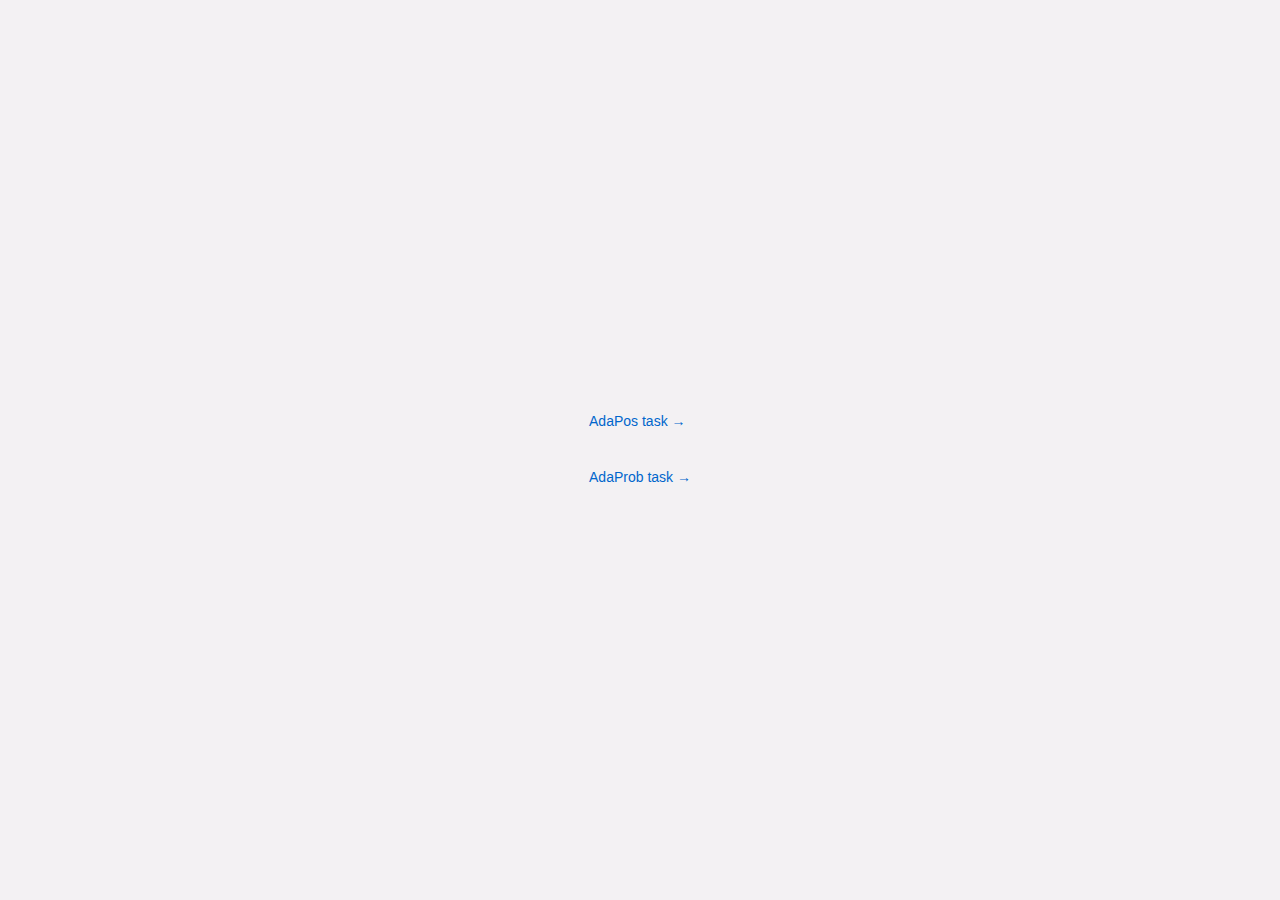
<file: tasks/index.html>
<!DOCTYPE html>
<html>
<head>
  <meta charset="utf-8">
  <title>AdaLearn tasks</title>
  <link rel="stylesheet" href="ada-task.css">
</head>
<body>
  <div class=center-absolute>
    <a href="ada-pos-task.html">AdaPos task →</a>
    <div id="interspace" style="height: 36px"></div>
    <a href="ada-prob-task.html">AdaProb task →</a>
  </div>
  <script>
    // Pass URL search parameters to other pages linked from this page
    let urlSearchString = window.location.search;
    document.querySelectorAll("[href]").forEach(link => {
        var currentHref = link.href;
        link.href = currentHref + urlSearchString;
    });
  </script>
</body>
</html>
</file>
<file: tasks/ada-task.css>
html, body {
  /* remove the extra whites around */
  margin: 0;
}

body {
  background-color: #F3F1F3;
  font: 14px Arial, sans-serif;
  line-height: 140%;
}

.title {
  font: bold 20px Arial, sans-serif;
}

#canvas {
  display: block;
  position: absolute;
}

#instruction-container {
  position: absolute;
  top: 50%;
  left: 50%;
  transform: translate(-50%, -50%);
  text-align: center;
}

#instruction-image {
  max-width: 800px;
  max-height: 83.4vh;
  display: block;
  margin: 0 auto;
}

#instruction-image-to-navbutton-interspace {
  height: 20px;
}

#instruction-progress-label {
  color: #808080;
  font: 10px Arial, sans-serif;
}

button {
  background: none!important;
  border: none!important;
  padding: 0!important;
  font: 14px Arial, sans-serif;
  color: #0066CC;
  text-decoration: none;
  cursor: pointer;
}

#consent-container {
  position: absolute;
  top: 50%;
  left: 50%;
  transform: translate(-50%, -50%);
  max-width: 680px;
  text-align: center;
}

#requirements-check-failure-message {
  position: absolute;
  top: 50%;
  left: 50%;
  transform: translate(-50%, -50%);
  max-width: 680px;
  text-align: center; 
}

button#accept-consent-button {
  font: bold 16px Arial, sans-serif;
  min-width: 250px;
  min-height: 42px;
}

button:hover {
  color: #75B3F0;
}

button:disabled {
  color: #8E8E93;
  cursor: auto;
}

button.instruction-nav-button {
  min-width: 200px;
  min-height: 40px;
}

.center-absolute {
  position: absolute;
  top: 50%;
  left: 50%;
  transform: translate(-50%, -50%);
}

a {
  font: 14px Arial, sans-serif;
  color: #0066CC;
  text-decoration: none;
}

a:hover {
  color: #75B3F0;
}
</file>
